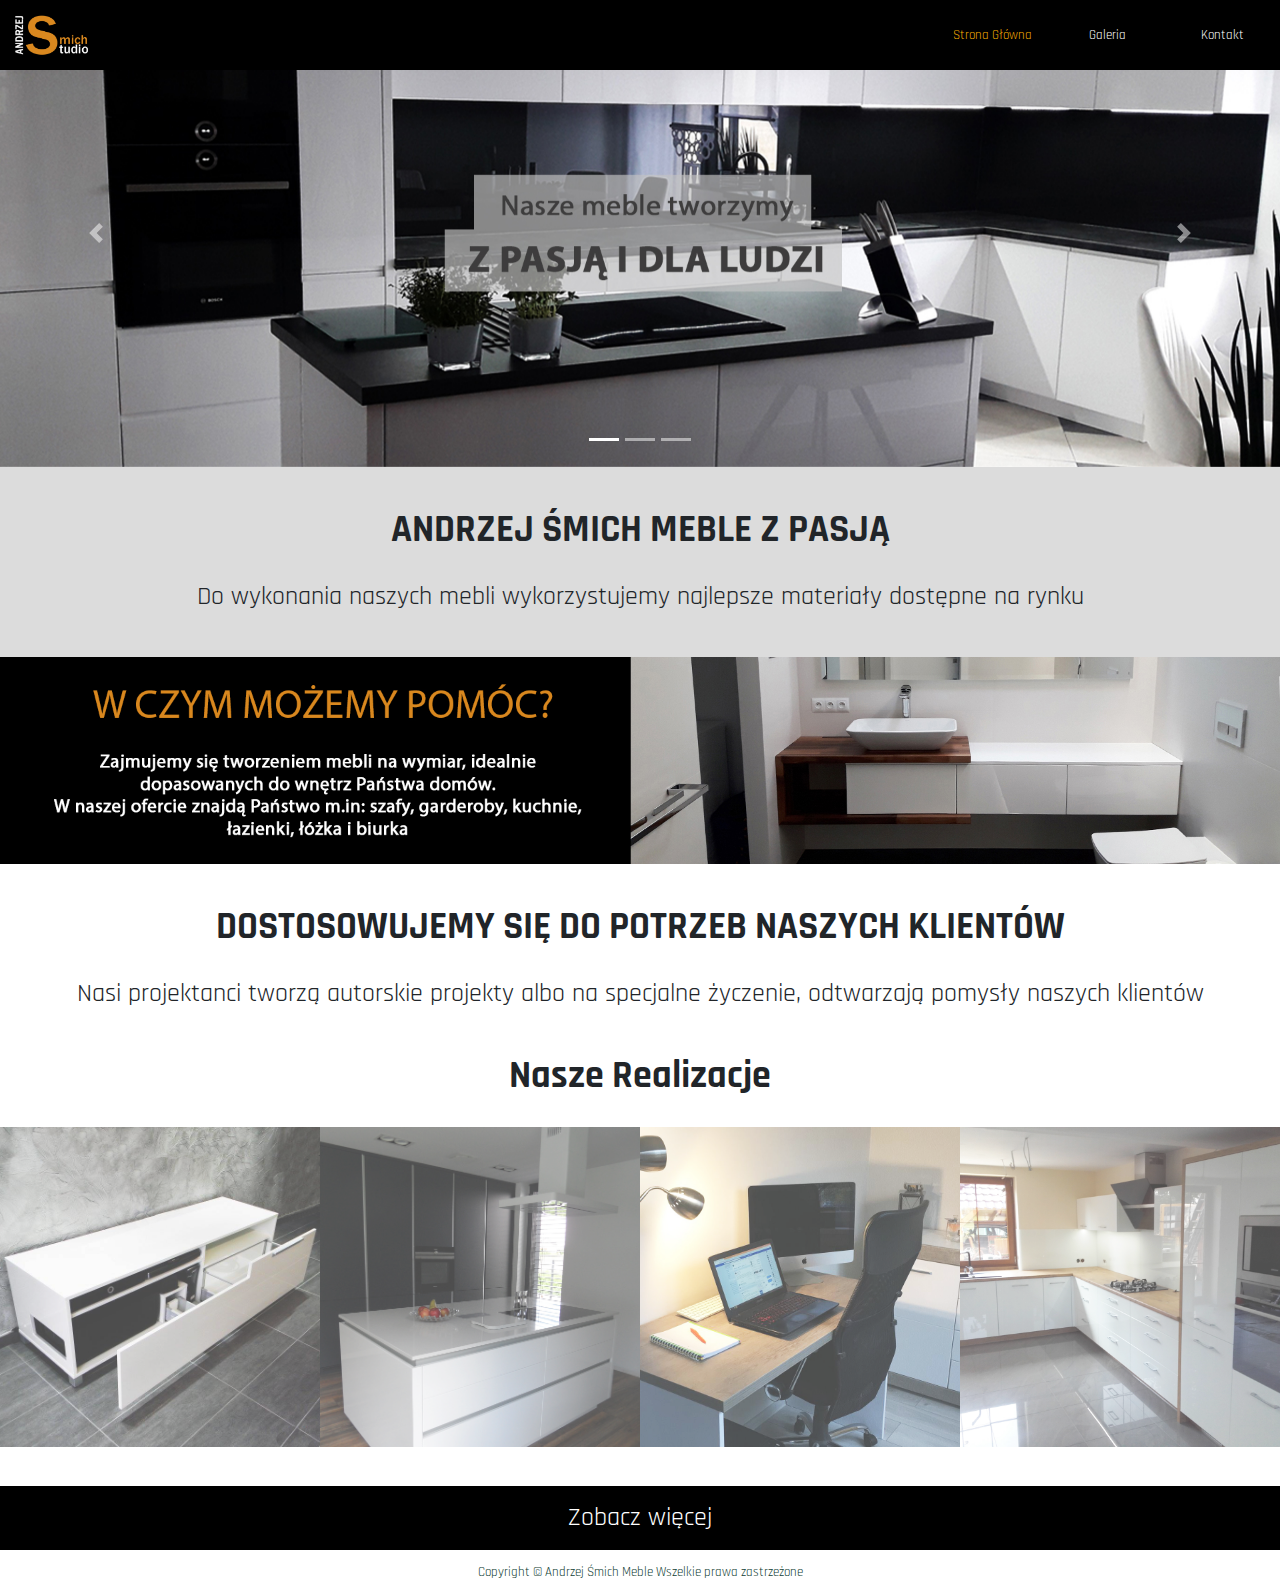
<file: index.html>
<!DOCTYPE html>
<html LANG="PL">

<HEAD>
<meta charset="utf-8">
<meta name="viewport" content="width=device-width, initial-scale=1, shrink-to-fit=no">
<link rel="stylesheet" href="https://stackpath.bootstrapcdn.com/bootstrap/4.3.1/css/bootstrap.min.css" integrity="sha384-ggOyR0iXCbMQv3Xipma34MD+dH/1fQ784/j6cY/iJTQUOhcWr7x9JvoRxT2MZw1T" crossorigin="anonymous">
<link rel="stylesheet"
 href="https://fonts.googleapis.com/css?family=Rajdhani" rel="stylesheet"> 
<link rel="icon" href="icon.png">
<link rel="shortcut icon" href="icon.png" type="image/x-icon">
<title>Andrzej Śmich Meble</title>
<link rel="stylesheet" href="style.css">
</HEAD>

<body>
<div id="wrapper">
<nav>
<a class="active" href="https://andrzejsmich.netlify.com/"><img id="logo" src="logo2.png" width="6%" height="6%"></a><a class="menu" href="https://andrzejsmichcontact.netlify.com/">Kontakt</a><a class="menu" href="https://andrzejsmichgallery.netlify.com/">Galeria</a><a class="menu" id="main" href="https://andrzejsmich.netlify.com/">Strona Główna</a>
</nav>


<div id="carousel-example-2" class="carousel slide carousel-fade z-depth-1-half" data-ride="carousel">
    <ol class="carousel-indicators">
      <li data-target="#carousel-example-2" data-slide-to="0" class="active"></li>
      <li data-target="#carousel-example-2" data-slide-to="1"></li>
      <li data-target="#carousel-example-2" data-slide-to="2"></li>
    </ol>
    <div class="carousel-inner" role="listbox">
      <div class="carousel-item active" data-interval="2100ms">
        <div class="view">
          <img class="d-block w-100" src="main01.jpg" alt="First slide">
          <div class="mask rgba-black-light"></div>
        </div>
        <div class="carousel-caption">
        </div>
      </div>
      <div class="carousel-item" data-interval="2100ms">
        <div class="view">
          <img class="d-block w-100" src="main02.jpg" alt="Second slide">
          <div class="mask rgba-black-light"></div>
        </div>
        <div class="carousel-caption">
        </div>
      </div>
      <div class="carousel-item" data-interval="2100ms">
        <div class="view">
          <img class="d-block w-100" src="main03.jpg" alt="Third slide">
          <div class="mask rgba-black-light"></div>
        </div>
        <div class="carousel-caption">
        </div>
      </div>
    </div>
    <a class="carousel-control-prev" href="#carousel-example-2" role="button" data-slide="prev">
      <span class="carousel-control-prev-icon" aria-hidden="true"></span>
      <span class="sr-only">Previous</span>
    </a>
    <a class="carousel-control-next" href="#carousel-example-2" role="button" data-slide="next">
      <span class="carousel-control-next-icon" aria-hidden="true"></span>
      <span class="sr-only">Next</span>
    </a>
  </div>


<section>
    <article>
      <div class="pierwsza">
        <h1><b>ANDRZEJ ŚMICH MEBLE Z PASJĄ</b></h1>
        <P id="centertxt">Do wykonania naszych mebli wykorzystujemy najlepsze materiały dostępne na rynku</P>

        <img src="right.jpg" width="100%">
      </div>
        <h2><b>DOSTOSOWUJEMY SIĘ DO POTRZEB NASZYCH KLIENTÓW</b></h2> 
        <p class="tekst">Nasi projektanci tworzą autorskie projekty albo na specjalne życzenie, odtwarzają pomysły naszych klientów</p> <br>
        
        <h4><b>Nasze Realizacje</b></h4>

        <img src="1.jpg"
        class="one"/><img src="2.jpg"
        class="two"/><img src="3.jpg"
        class="three"/><img src="4.jpg"
        class="four"/> 
        <a class="more" href="https://andrzejsmichgallery.netlify.com/">Zobacz więcej</a> 
       
            

    </article>
</section>

<footer>Copyright © Andrzej Śmich Meble  Wszelkie prawa zastrzeżone</footer>
</div>
<script src="https://code.jquery.com/jquery-3.3.1.slim.min.js" integrity="sha384-q8i/X+965DzO0rT7abK41JStQIAqVgRVzpbzo5smXKp4YfRvH+8abtTE1Pi6jizo" crossorigin="anonymous"></script>
<script src="https://cdnjs.cloudflare.com/ajax/libs/popper.js/1.14.7/umd/popper.min.js" integrity="sha384-UO2eT0CpHqdSJQ6hJty5KVphtPhzWj9WO1clHTMGa3JDZwrnQq4sF86dIHNDz0W1" crossorigin="anonymous"></script>
<script src="https://stackpath.bootstrapcdn.com/bootstrap/4.3.1/js/bootstrap.min.js" integrity="sha384-JjSmVgyd0p3pXB1rRibZUAYoIIy6OrQ6VrjIEaFf/nJGzIxFDsf4x0xIM+B07jRM" crossorigin="anonymous"></script>
</body>
</html>
</file>
<file: style.css>
* {
    margin: 0;
    padding: 0;
    box-sizing: content-box;
}
body {
    background-color: white;
    font-family: 'Rajdhani';
}
#wrapper {
    max-width:100%;
    margin: 0 auto 0 auto;
    background-color:white;
}
nav{
    background-color: black;
    position: fixed;
    width: 100%;
    z-index:9999;
}
#logo{
    padding-top: 1vw;
    padding-right: 1vw;
    padding-left: 1vw;
    padding-bottom: 0.7vw;
}
#main{
    color: #F4AB01;
}
a.menu{
    
    display: inline-block;
    width: 7vw;
    padding: 2vw 1vw 2vw 1vw;
    text-decoration: none;
    text-align: center;
    color: white; 
    font-size: 1vw;
    float: right;
}
a.menu:hover {
    color: #F4AB01;
}
h1{
    text-align: center;
    padding-top: 40px;
    padding-bottom: 25px;
    font-size: 3vw;
    margin: 0 10% 20px 10%;
    padding-bottom: 5px; 
}
#centertxt{
    text-align: center;
    padding-bottom: 25px;
    font-size: 2vw;
}
.container{
    position: relative;
    text-align: center;
    color: white;
}
  .centered-left {
    font-size: 1vw;
    padding: 10% 15% 10%;
    z-index: 990;
    color: white;
    text-align: center;
    left: 10%;
    top: 40%;
    right: 70%;
    bottom:30%;

}
h2{
    text-align: center;
    padding-top: 40px;
    padding-bottom: 25px;
    font-size: 3vw;
    margin: 0 10% 20px 10%;
    padding-bottom: 5px;
}
.tekst{
    font-size: 2vw;
    text-align: center;
}
h4{
    font-size: 3vw;
    text-align: center;
    padding-bottom: 20px;
}
  img.one{
      width: 25%;
      height: 25%;
      opacity: 0.7;
  }
img.one:hover{
    opacity: 1;
  }
  img.two{
    width: 25%;
    height: 25%;
    opacity: 0.7;
}
img.two:hover{
    opacity: 1;
}

img.three{
    width: 25%;
    height: 25%;
    opacity: 0.7;
}
img.three:hover{
    opacity: 1;
}
img.four{
    width: 25%;
    height: 25%;
    opacity: 0.7;
}
img.four:hover{
    opacity: 1;
}
a.more{
    display: inline-block;
    width: 100%;
    text-decoration: none;
    text-align: center;
    color: white;
    background-color:black;
    font-size: 2vw;
    margin-top: 3%;
    padding-top: 1%;
    padding-bottom: 1%;
    margin-bottom: 1%;
}
a.more:hover{
    color: #F4AB01;
}
footer{
    text-align: center;
    color: #0f3d33; 
    font-size: 1vw;
}
.pierwsza{
    background-color: gainsboro;
}
</file>
